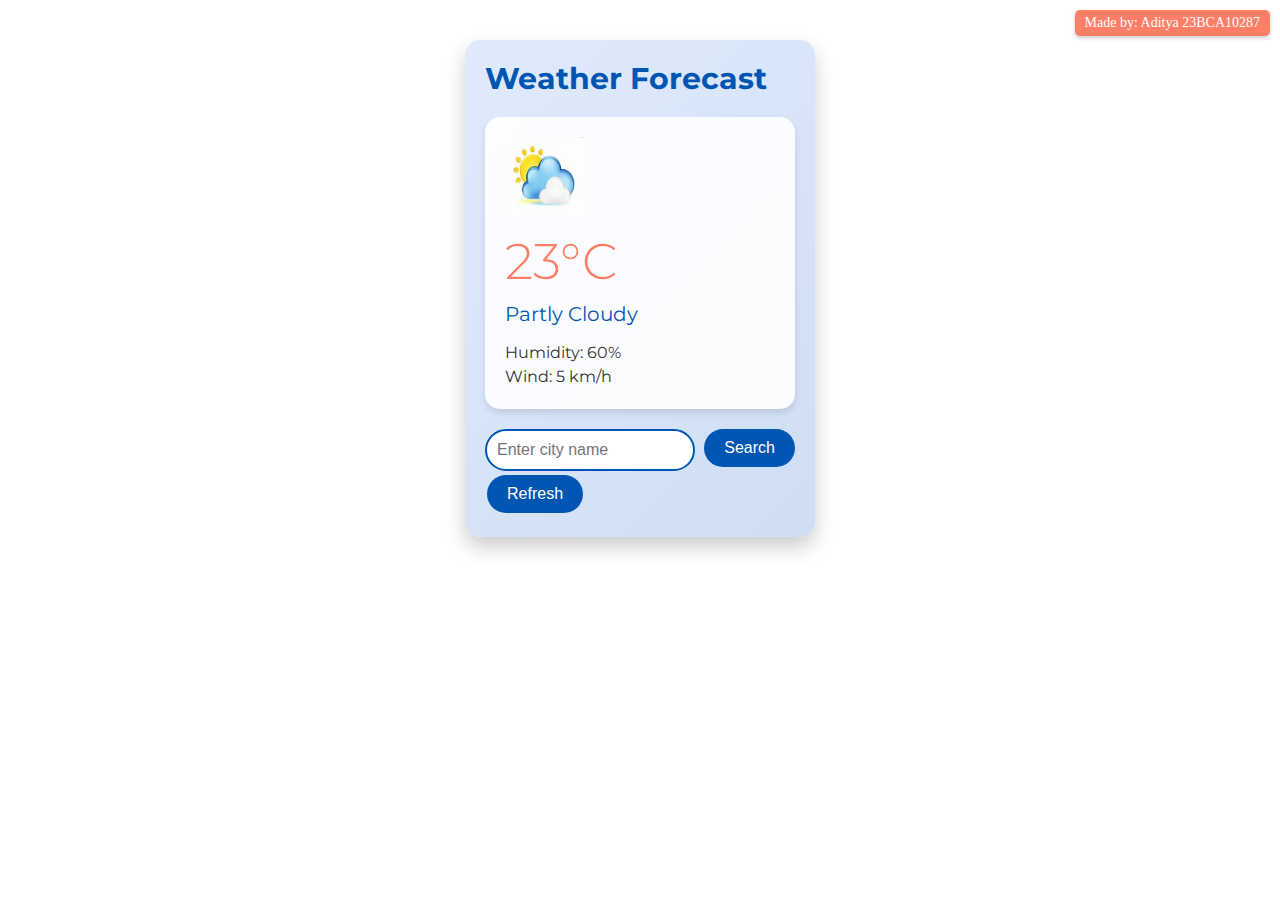
<file: weather/index.html>
<!DOCTYPE html>
<html lang="en">
<head>
<meta charset="UTF-8">
<meta name="viewport" content="width=device-width, initial-scale=1.0">
<title>Weather App</title>
<link rel="stylesheet" href="style.css"> 
</head>
<body>

<div class="weather-app">
  <div class="weather-header">
    Weather Forecast
  </div>
  <div class="weather-info">
    <img src="weather.jpeg" alt="Weather Icon" class="weather-icon">     
    <div class="weather-temp">
      23°C
    </div>
    <div class="weather-description">
      Partly Cloudy
    </div>
    <div class="weather-details">
      <p>Humidity: 60%</p>
      <p>Wind: 5 km/h</p>
    </div>
  </div>
  
<div class="search-container">
    <input type="text" id="search" class="search-box" placeholder="Enter city name">
    <button class="search-button" onclick="searchWeather()">Search</button>
  </div>
  
  <button class="refresh-button">
    Refresh
  </button>
</div>
<div class="creator-info">
    Made by: Aditya 23BCA10287
  </div>
<script src="script.js"></script>
</body>
</html>
</file>
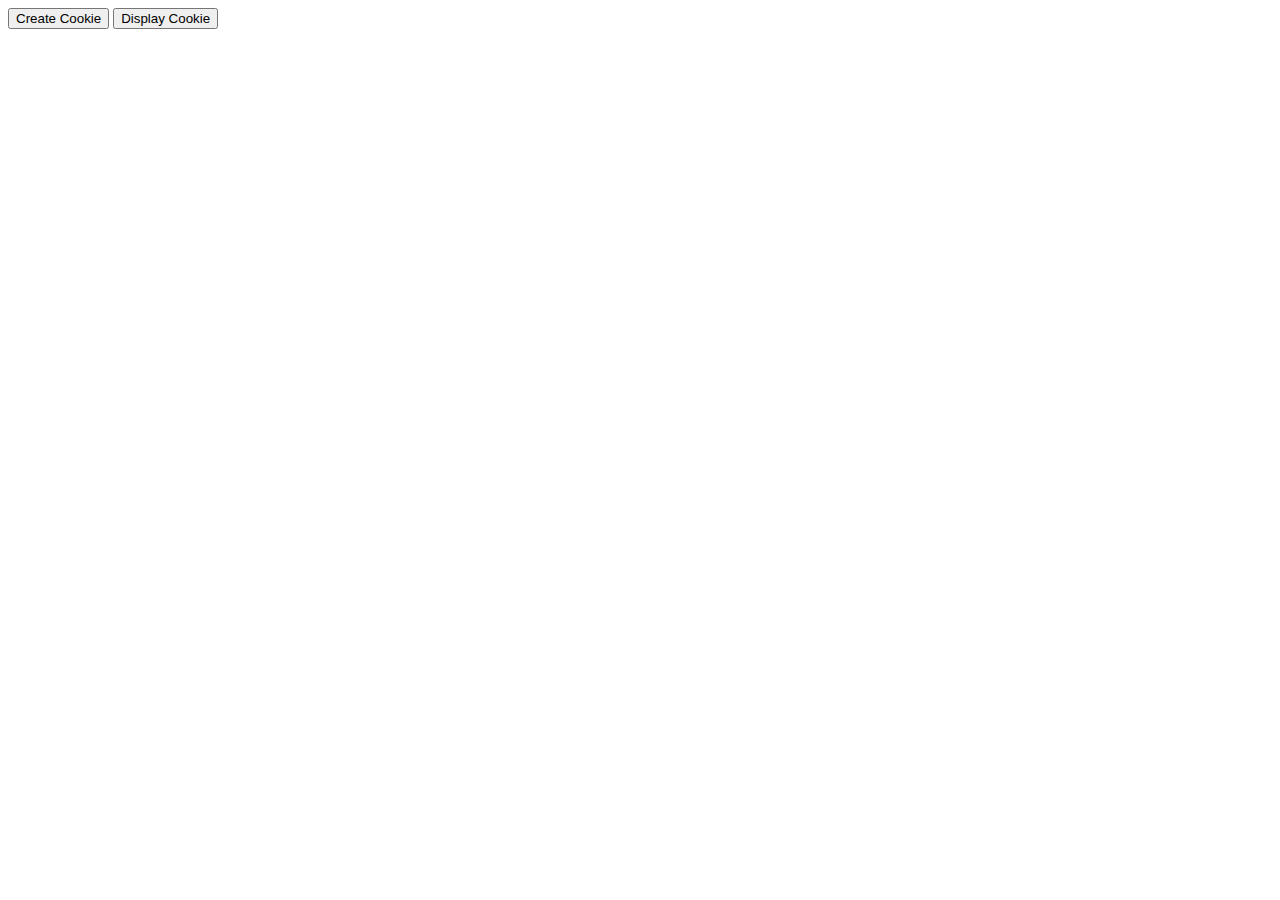
<file: weather/cookie.html>
<!DOCTYPE html>
<html lang="en">
<head>
    <meta charset="UTF-8">
    <meta name="viewport" content="width=device-width, initial-scale=1.0">
    <title>Cookie Example</title>
</head>
<body>
    <button onclick="createCookie()">Create Cookie</button>
    <button onclick="displayCookie()">Display Cookie</button>

    <script>
        function createCookie() {
        
            document.cookie = "myCookie=chocolate chip";
            alert("Cookie created!");
        }

        function displayCookie() {
            
            var cookies = document.cookie.split(';');
            
            for (var i = 0; i < cookies.length; i++) {
                var cookie = cookies[i].trim();
                
                if (cookie.indexOf("myCookie=") == 0) {
                
                    var cookieValue = cookie.substring("myCookie=".length, cookie.length);
                    alert("The value of myCookie is: " + cookieValue);
                    return;
                }
            }
            
            alert("Cookie not found!");
        }
    </script>
</body>
</html>
</file>
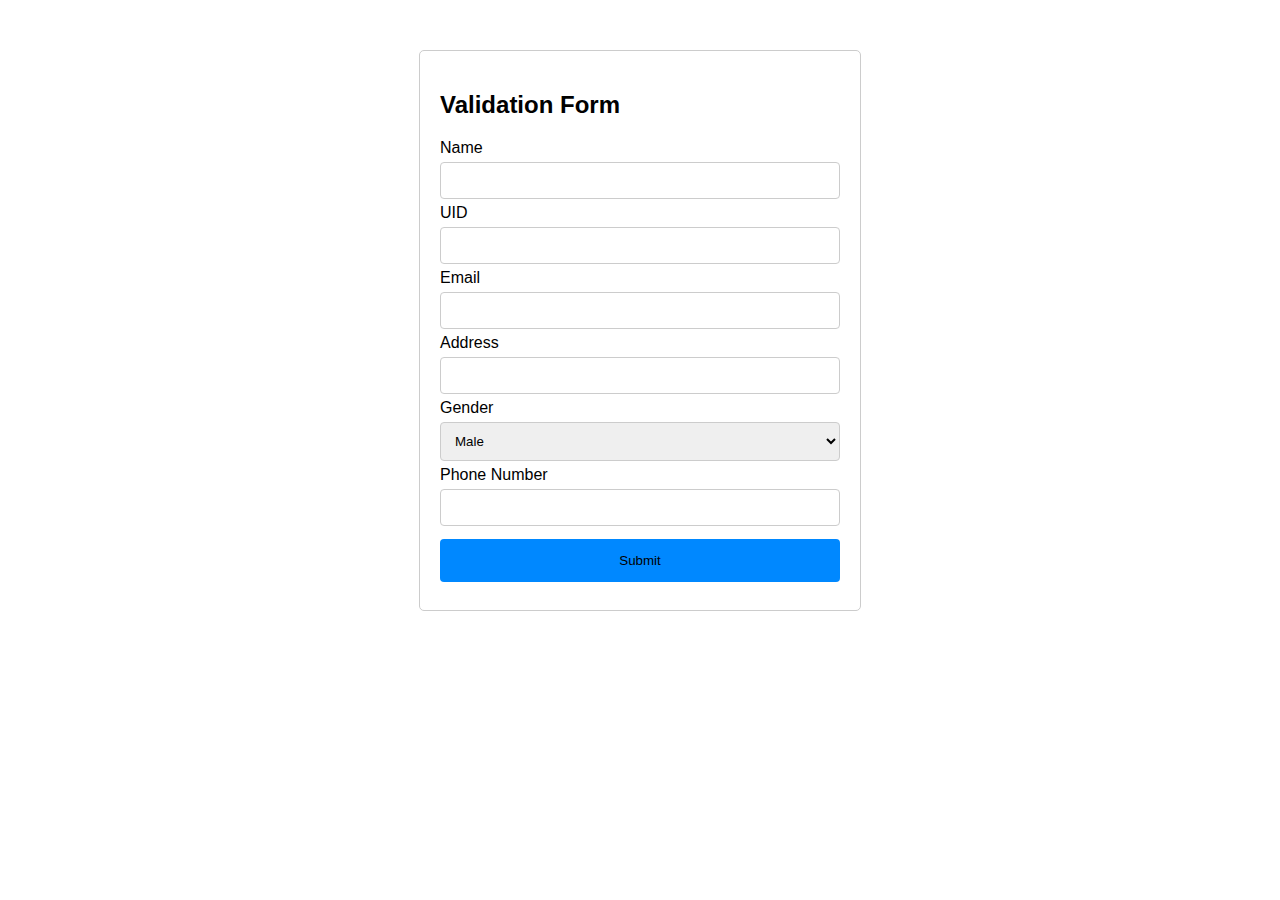
<file: weather/validation.html>
<!DOCTYPE html>
<html lang="en">
<head>
<meta charset="UTF-8">
<meta name="viewport" content="width=device-width, initial-scale=1.0">
<title>Validation Form</title>
<style>
  body {
    font-family: Arial, sans-serif;
  }
  .container {
    max-width: 400px;
    margin: 50px auto;
    padding: 20px;
    border: 1px solid #ccc;
    border-radius: 5px;
  }
  input[type="text"],
  input[type="email"],
  input[type="tel"],
  select {
    width: 100%;
    padding: 10px;
    margin: 5px 0;
    border: 1px solid #ccc;
    border-radius: 4px;
    box-sizing: border-box;
  }
  input[type="submit"] {
    background-color: #0088ff;
    color: rgb(0, 0, 0);
    padding: 14px 20px;
    margin: 8px 0;
    border: none;
    border-radius: 4px;
    cursor: pointer;
    width: 100%;
  }
  input[type="submit"]:hover {
    background-color: #5739c4;
  }
  .error {
    color: red;
  }
</style>
</head>
<body>

<div class="container">
  <h2>Validation Form</h2>
  <form id="validationForm" onsubmit="return validateForm()">
    <label for="name">Name</label>
    <input type="text" id="name" name="name">

    <label for="uid">UID</label>
    <input type="text" id="uid" name="uid">

    <label for="email">Email</label>
    <input type="email" id="email" name="email">

    <label for="address">Address</label>
    <input type="text" id="address" name="address">

    <label for="gender">Gender</label>
    <select id="gender" name="gender">
      <option value="male">Male</option>
      <option value="female">Female</option>
      <option value="other">Other</option>
    </select>

    <label for="phone">Phone Number</label>
    <input type="tel" id="phone" name="phone">

    <input type="submit" value="Submit">
  </form>
</div>
<script>
    function validateForm() {
      var name = document.getElementById("name").value;
      var uid = document.getElementById("uid").value;
      var email = document.getElementById("email").value;
      var address = document.getElementById("address").value;
      var gender = document.getElementById("gender").value;
      var phone = document.getElementById("phone").value;
  
      var error = "";
  
      if (name == "") {
        error += "Name is required.\n";
      }
      if (uid == "") {
        error += "UID is required.\n";
      }
      if (email == "") {
        error += "Email is required.\n";
      }
      if (address == "") {
        error += "Address is required.\n";
      }
      if (gender == "") {
        error += "Gender is required.\n";
      }
      if (phone == "") {
        error += "Phone Number is required.\n";
      }
  
      if (error !== "") {
        alert(error);
        return false;
      }
  
      return true;
    }
  </script>
  
  </body>
  </html>
</file>
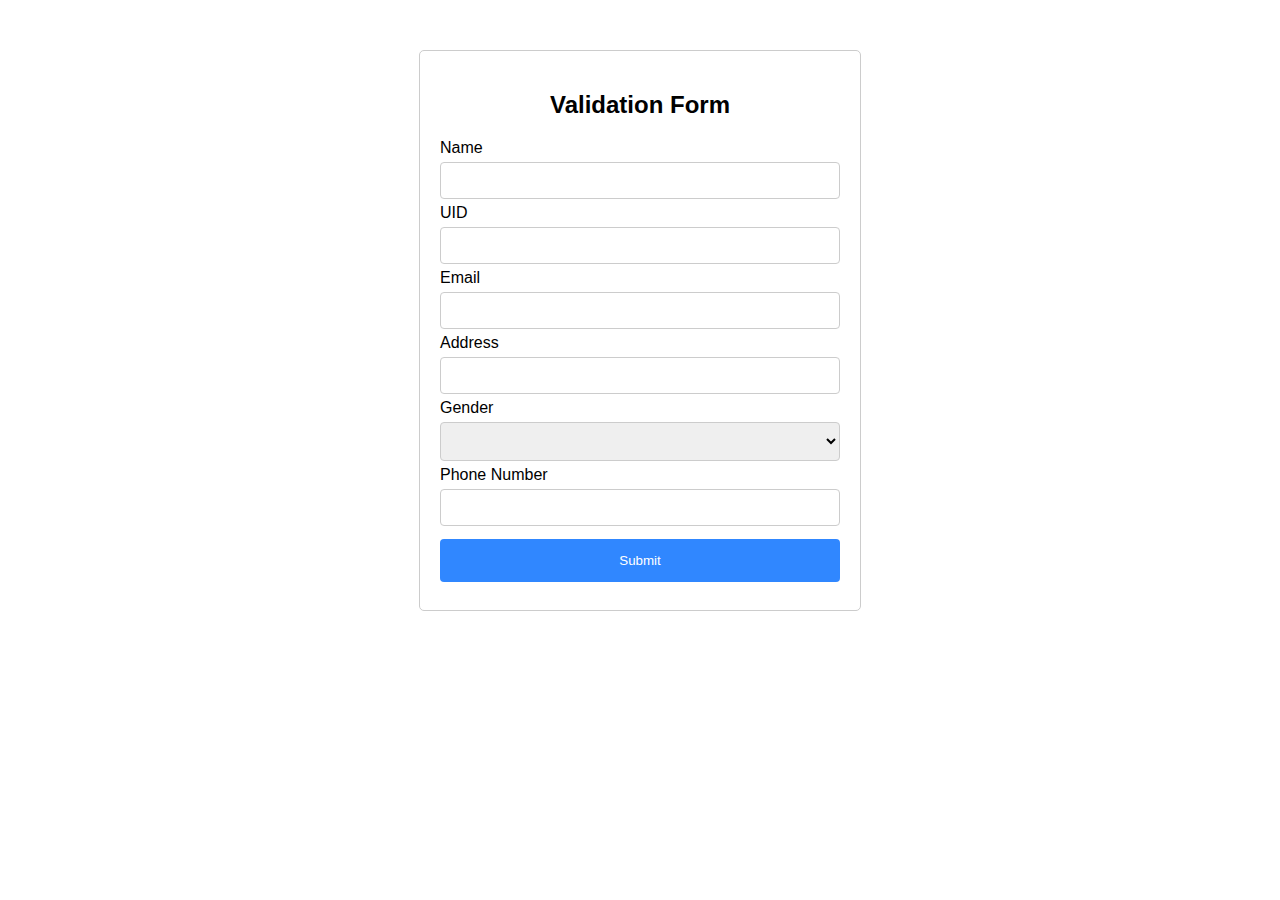
<file: weather/validation2.html>
<!DOCTYPE html>
<html lang="en">
<head>
<meta charset="UTF-8">
<meta name="viewport" content="width=device-width, initial-scale=1.0">
<title>Validation Form</title>
<style>
  body {
    font-family: Arial, sans-serif;
  }
  .container {
    max-width: 400px;
    margin: 50px auto;
    padding: 20px;
    border: 1px solid #ccc;
    border-radius: 5px;
  }
  input[type="text"],
  input[type="email"],
  input[type="tel"],
  select {
    width: 100%;
    padding: 10px;
    margin: 5px 0;
    border: 1px solid #ccc;
    border-radius: 4px;
    box-sizing: border-box;
  }
  input[type="submit"] {
    background-color: #3087ff;
    color: white;
    padding: 14px 20px;
    margin: 8px 0;
    border: none;
    border-radius: 4px;
    cursor: pointer;
    width: 100%;
  }
  input[type="submit"]:hover {
    background-color: #65118c;
  }
  .error {
    color: red;
    font-size: 14px;
  }
</style>
</head>
<body>

<div class="container">
  <center><h2>Validation Form</h2></center>
  <form id="validationForm" onsubmit="return validateForm()">
    <label for="name">Name</label>
    <input type="text" id="name" name="name">
    <span id="nameError" class="error"></span>

    <label for="uid">UID</label>
    <input type="text" id="uid" name="uid">
    <span id="uidError" class="error"></span>

    <label for="email">Email</label>
    <input type="email" id="email" name="email">
    <span id="emailError" class="error"></span>

    <label for="address">Address</label>
    <input type="text" id="address" name="address">
    <span id="addressError" class="error"></span>

    <label for="gender">Gender</label>
    <select id="gender" name="gender">
      <option value=""></option>
      <option value="male">Male</option>
      <option value="female">Female</option>
      <option value="other">Other</option>
    </select>
    <span id="genderError" class="error"></span>

    <label for="phone">Phone Number</label>
    <input type="tel" id="phone" name="phone">
    <span id="phoneError" class="error"></span>

    <input type="submit" value="Submit">
  </form>
</div>

<script>
  function validateForm() {
    var name = document.getElementById("name").value;
    var uid = document.getElementById("uid").value;
    var email = document.getElementById("email").value;
    var address = document.getElementById("address").value;
    var gender = document.getElementById("gender").value;
    var phone = document.getElementById("phone").value;

    document.getElementById("nameError").innerHTML = name === "" ? "Name is required":"";
    document.getElementById("uidError").innerHTML = uid === "" ? "UID is required." : "";
    document.getElementById("emailError").innerHTML = email === "" ? "Email is required." : "";
    document.getElementById("addressError").innerHTML = address === "" ? "Address is required." : "";
    document.getElementById("genderError").innerHTML = gender === "" ? "Gender is required." : "";
    document.getElementById("phoneError").innerHTML = phone === "" ? "Phone Number is required." : "";

    return !(name === "" || uid === "" || email === "" || address === "" || gender === "" || phone === "");
  }
</script>

</body>
</html>
</file>
<file: weather/style.css>
@import url('https://fonts.googleapis.com/css2?family=Montserrat:wght@300;400;700&display=swap');
* {
    margin: 0;
    padding: 0;
    box-sizing: border-box;
  }
  

  .weather-app {
    font-family: 'Montserrat', sans-serif;
    color: #333;
    background: linear-gradient(135deg, #e0eafc, #cfdef3);
    padding: 20px;
    border-radius: 15px;
    max-width: 350px;
    margin: 40px auto;
    box-shadow: 0 10px 20px rgba(0, 0, 0, 0.2);
    transition: transform 0.3s ease;
  }
  
  

  .weather-header {
    font-size: 30px;
    font-weight: 700;
    color: #0056b3;
    margin-bottom: 20px;
  }
  
 
  .weather-info {
    background-color: #ffffffe0; 
    padding: 20px;
    border-radius: 15px;
    box-shadow: 0 4px 6px rgba(0, 0, 0, 0.1);
    margin-bottom: 20px;
  }
  
  .weather-temp {
    font-size: 50px;
    font-weight: 300;
    color: #ff7e67;
    margin-bottom: 10px;
  }
  
  .weather-description {
    font-size: 20px;
    font-weight: 400;
    margin-bottom: 15px;
    color: #0056b3;
  }
  
  .weather-details {
    font-size: 16px;
    line-height: 1.5;
    font-weight: 400;
  }
  

  .weather-icon {
    width: 80px;
    height: 80px;
    margin-bottom: 10px;
  }
  
  .refresh-button {
    background-color: #0056b3;
    color: white;
    padding: 10px 20px;
    text-align: center;
    text-decoration: none;
    display: inline-block;
    font-size: 16px;
    margin: 4px 2px;
    transition: background-color 0.3s ease, transform 0.3s ease;
    cursor: pointer;
    border: none;
    border-radius: 50px;
  }
  
  .refresh-button:hover {
    background-color: #ff7e67;
    transform: scale(1.05);
  }
  
  
   (max-width: 600px) {
    .weather-app {
      width: 90%;
      margin: 20px auto;
    }
  }
  
.creator-info {
    position: absolute;
    top: 10px;
    right: 10px;
    background-color: #ff7e67;
    color: white;
    padding: 5px 10px;
    border-radius: 5px;
    font-size: 14px;
    box-shadow: 0 2px 4px rgba(0, 0, 0, 0.2);
    z-index: 10; 
  }
  
  
  .weather-app {
    position: relative;
    
  }

.search-container {
    margin-top: 20px;
    position: relative;
  }
  
  
  .search-box {
    width: calc(100% - 100px);
    padding: 10px;
    border: 2px solid #0056b3;
    border-radius: 50px;
    font-size: 16px;
    outline: none;
    
  }
  
  
  .search-button {
    position: absolute;
    right: 0;
    top: 0;
    background-color: #0056b3;
    color: white;
    padding: 10px 20px;
    border: none;
    border-radius: 50px;
    font-size: 16px;
    cursor: pointer;
    outline: none;
  }
  
  .search-button:hover {
    background-color: #ff7e67;
  }
  
  
  @media (max-width: 600px) {
    .search-box {
      width: calc(100% - 60px);
    }
  
    .search-button {
      padding: 10px 15px;
    }
  }
</file>
